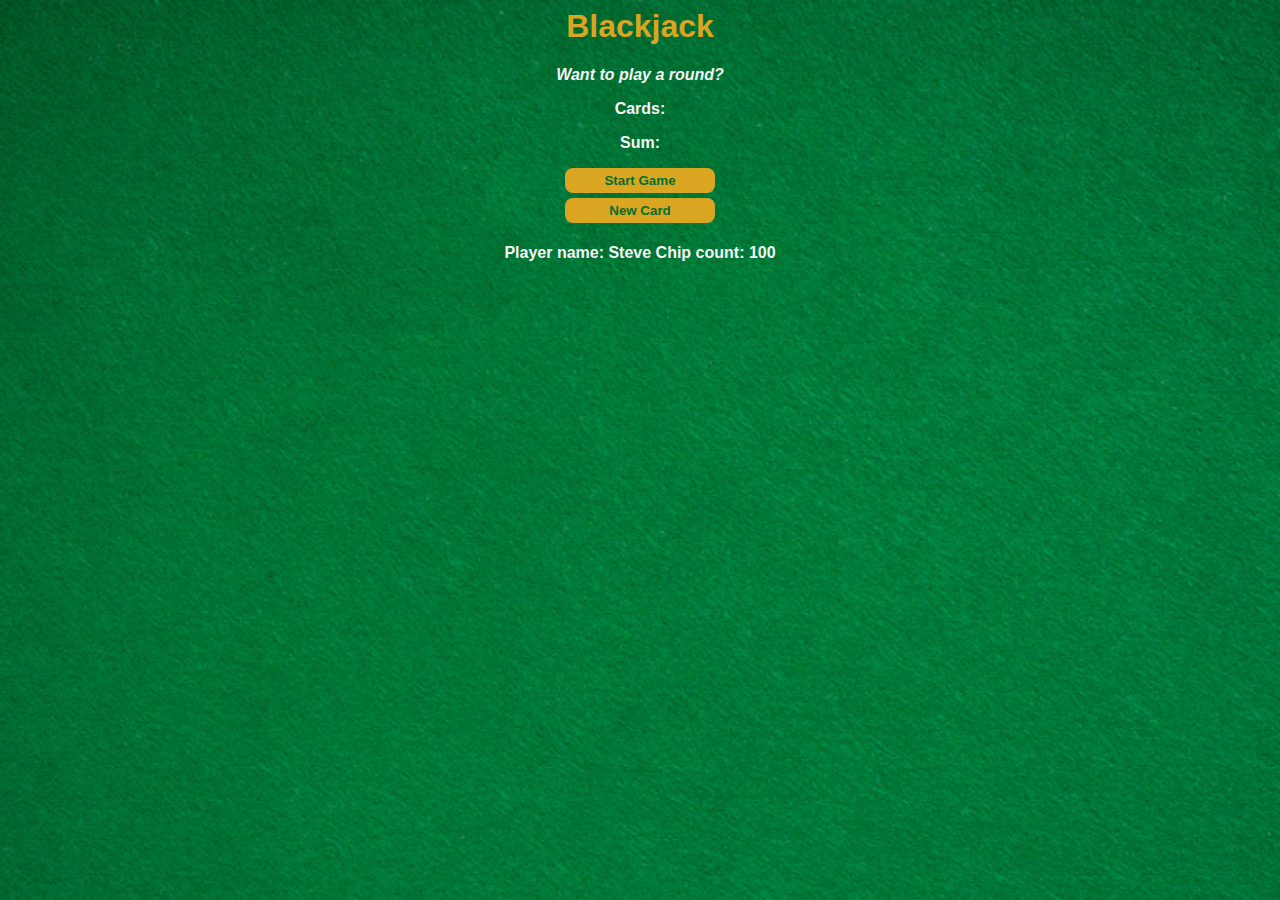
<file: blackJack/index.html>
<html>
    <head>
        <link rel="stylesheet" href="index.css">
    </head>
    <body>
        <h1>Blackjack</h1>
        <p id="message-el">Want to play a round?</p>
        <p id="cards-el">Cards:</p>
        <p id="sum-el">Sum:</p>
        <button id="startgame" onclick="startGame()">Start Game</button>
        <br><button id="newcard" onclick="newCard()">New Card</button>
        <p id="player-el"></p>
        <script src="index.js"></script>
    </body>
</html>
</file>
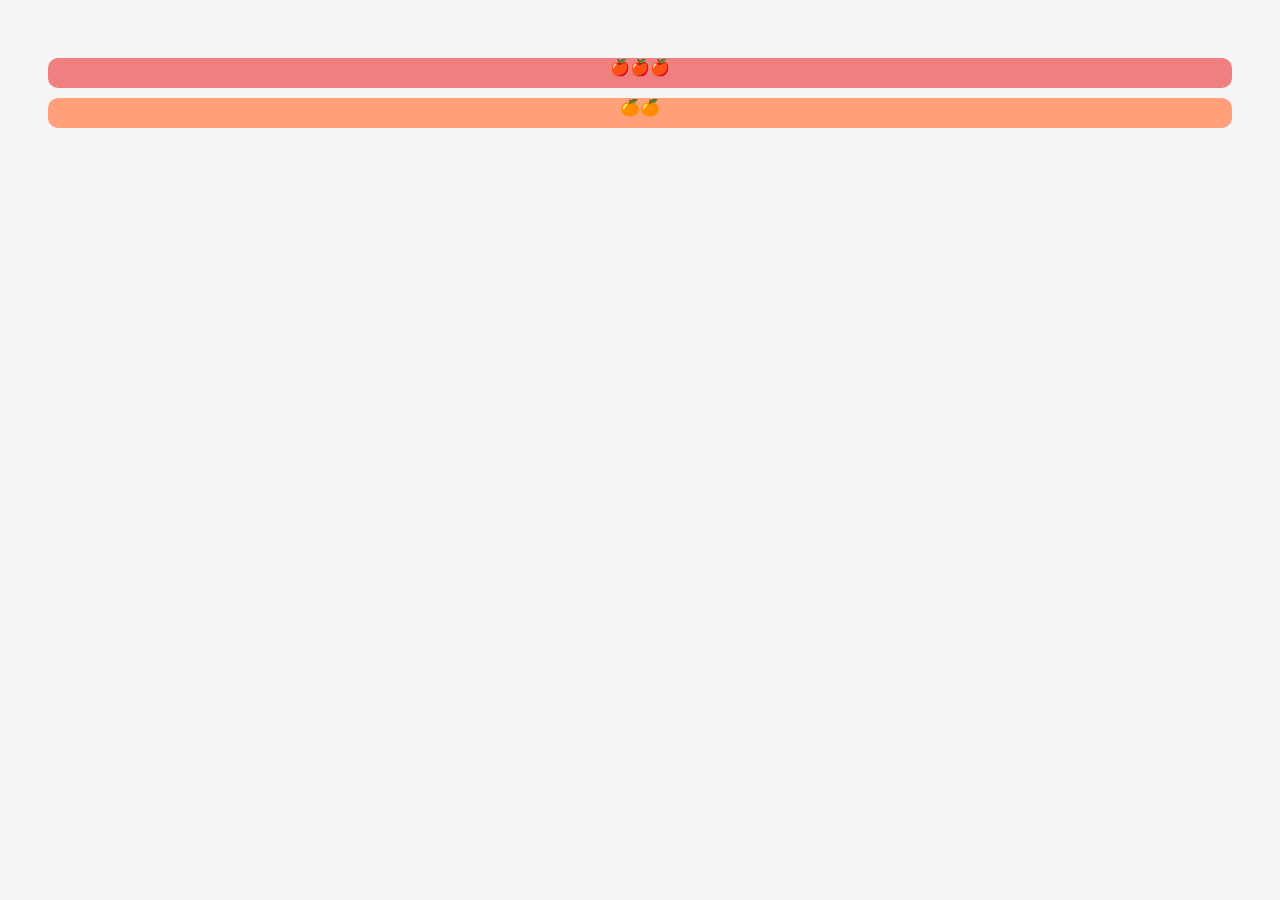
<file: fruitSort/index.html>
<html>
    <head>
        <link rel="stylesheet" href="index.css">
    </head>
    <body>
        <div id="apple-shelf"></div>  
        <div id="orange-shelf"></div>
        <script src="index.js"></script>
    </body>
</html>
</file>
<file: blackJack/index.css>
body {
    font-family: 'Trebuchet MS', 'Lucida Sans Unicode', 
    'Lucida Grande', 'Lucida Sans', Arial, sans-serif;

    background-image: url("images/table.png");
    background-size: cover;
    text-align: center;
    color: whitesmoke;
    font-weight: bold;
}

h1 {
    color: goldenrod;
}

#message-el {
    font-style: italic;
}



 
button {
    color: #016f32;
    width: 150px;
    background: goldenrod;
    padding-top: 5px;
    padding-bottom: 5px;
    font-weight: bold;
    border: none;
    border-radius: 8px;
    margin-bottom: 5px;
}
</file>
<file: fruitSort/index.css>
body {
    padding: 40px;
    background: whitesmoke;
    text-align: center;
}

#apple-shelf {
    background: lightcoral;
    border-radius: 10px;
    height: 30px;
    margin: 10px 0;
}

#orange-shelf {
    background: lightsalmon;
    border-radius: 10px;
    height: 30px;
}
</file>
